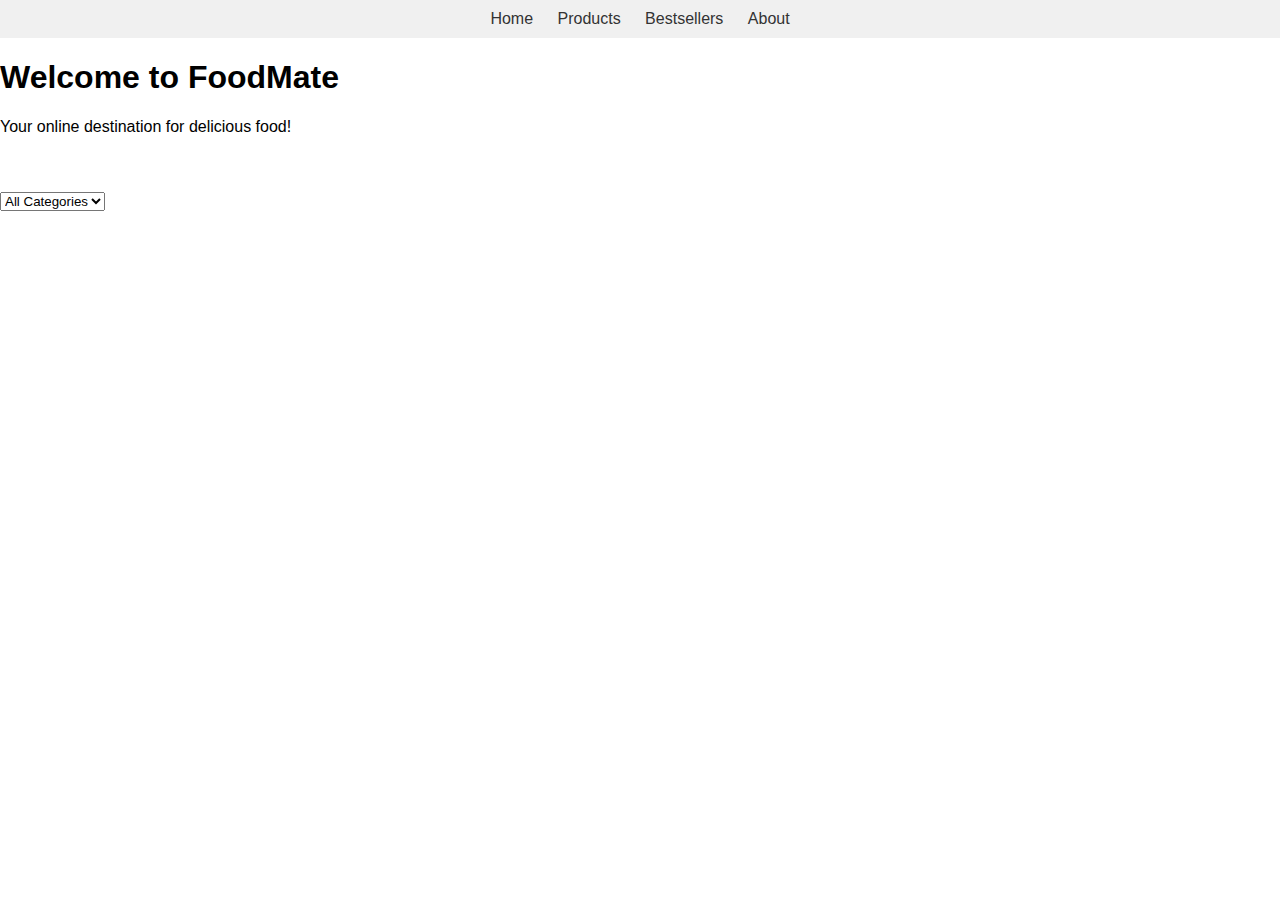
<file: Pages/index.html>
<head>
<title>FoodMate</title>
<!DOCTYPE html>
<html>
<head>
<title>FoodMate</title>
<script>
    function addImages() {
        const images = document.querySelectorAll('img');
        images.forEach(img => {
            if (!img.src.includes('http')) {
                img.src = 'https://via.placeholder.com/200';
            }
        });
    }
    addImages();
</script>
<!DOCTYPE html>
<html>
<head>
<title>FoodMate</title>
<style>
body {
    font-family: sans-serif;
    margin: 0;
    padding: 0;
}
nav {
    background-color: #f0f0f0;
    padding: 10px;
    text-align: center;
}
nav a {
    margin: 0 10px;
    text-decoration: none;
    color: #333;
}
#food-list {
    display: grid;
    grid-template-columns: repeat(auto-fit, minmax(250px, 1fr));
    grid-gap: 20px;
    padding: 20px;
}
.food-item {
    border: 1px solid #ccc;
    padding: 10px;
    text-align: center;
}
.food-item img {
    max-width: 100%;
    height: auto;
}
</style>
</head>
<body>
<nav>
  <a href="index.html">Home</a>
  <a href="product.html">Products</a>
  <a href="bestsellers.html">Bestsellers</a>
  <a href="about.html">About</a>
</nav>
<h1>Welcome to FoodMate</h1>
<p>Your online destination for delicious food!</p>
<section id="food-list"></section>

<select id="category-filter">
    <option value="All">All Categories</option>
    <option value="Italian">Italian</option>
    <option value="American">American</option>
    <option value="Japanese">Japanese</option>
    <option value="Mexican">Mexican</option>
</select>

<script>
let foodItems = [
    { name: "Pizza", price: 10, image: "pizza.jpg", category: "Italian" },
    { name: "Burger", price: 8, image: "burger.jpg", category: "American" },
    { name: "Pasta", price: 12, image: "pasta.jpg", category: "Italian" },
    { name: "Sushi", price: 15, image: "sushi.jpg", category: "Japanese" },
    { name: "Taco", price: 7, image: "taco.jpg", category: "Mexican" }
];

function displayFoodItems(items) {
    const foodList = document.getElementById("food-list");
    foodList.innerHTML = ""; // Clear previous items

    items.forEach(item => {
        const foodItem = document.createElement("div");
        foodItem.classList.add("food-item");
        foodItem.innerHTML = `
            <img src="${item.image}" alt="${item.name}">
            <h3>${item.name}</h3>
            <p>$${item.price}</p>
        `;
        foodList.appendChild(foodItem);
    });
}
<button>Filter by Category best food website-Updated</button>
<address>matefoodies@gmail.com</address>
<noframes><h1>About FoodMate</h1></noframes>

displayFoodItems(foodItems);


const categoryFilter = document.getElementById("category-filter");
categoryFilter.addEventListener("change", () => {
    const selectedCategory = categoryFilter.value;
    const filteredItems = selectedCategory === "All" ? foodItems : foodItems.filter(item => item.category === selectedCategory);
    displayFoodItems(filteredItems);
});
<p>Welcome to FoodMate, your online destination for delicious food from around the world.</p>
<h1>Hello change</h1>
</file>
